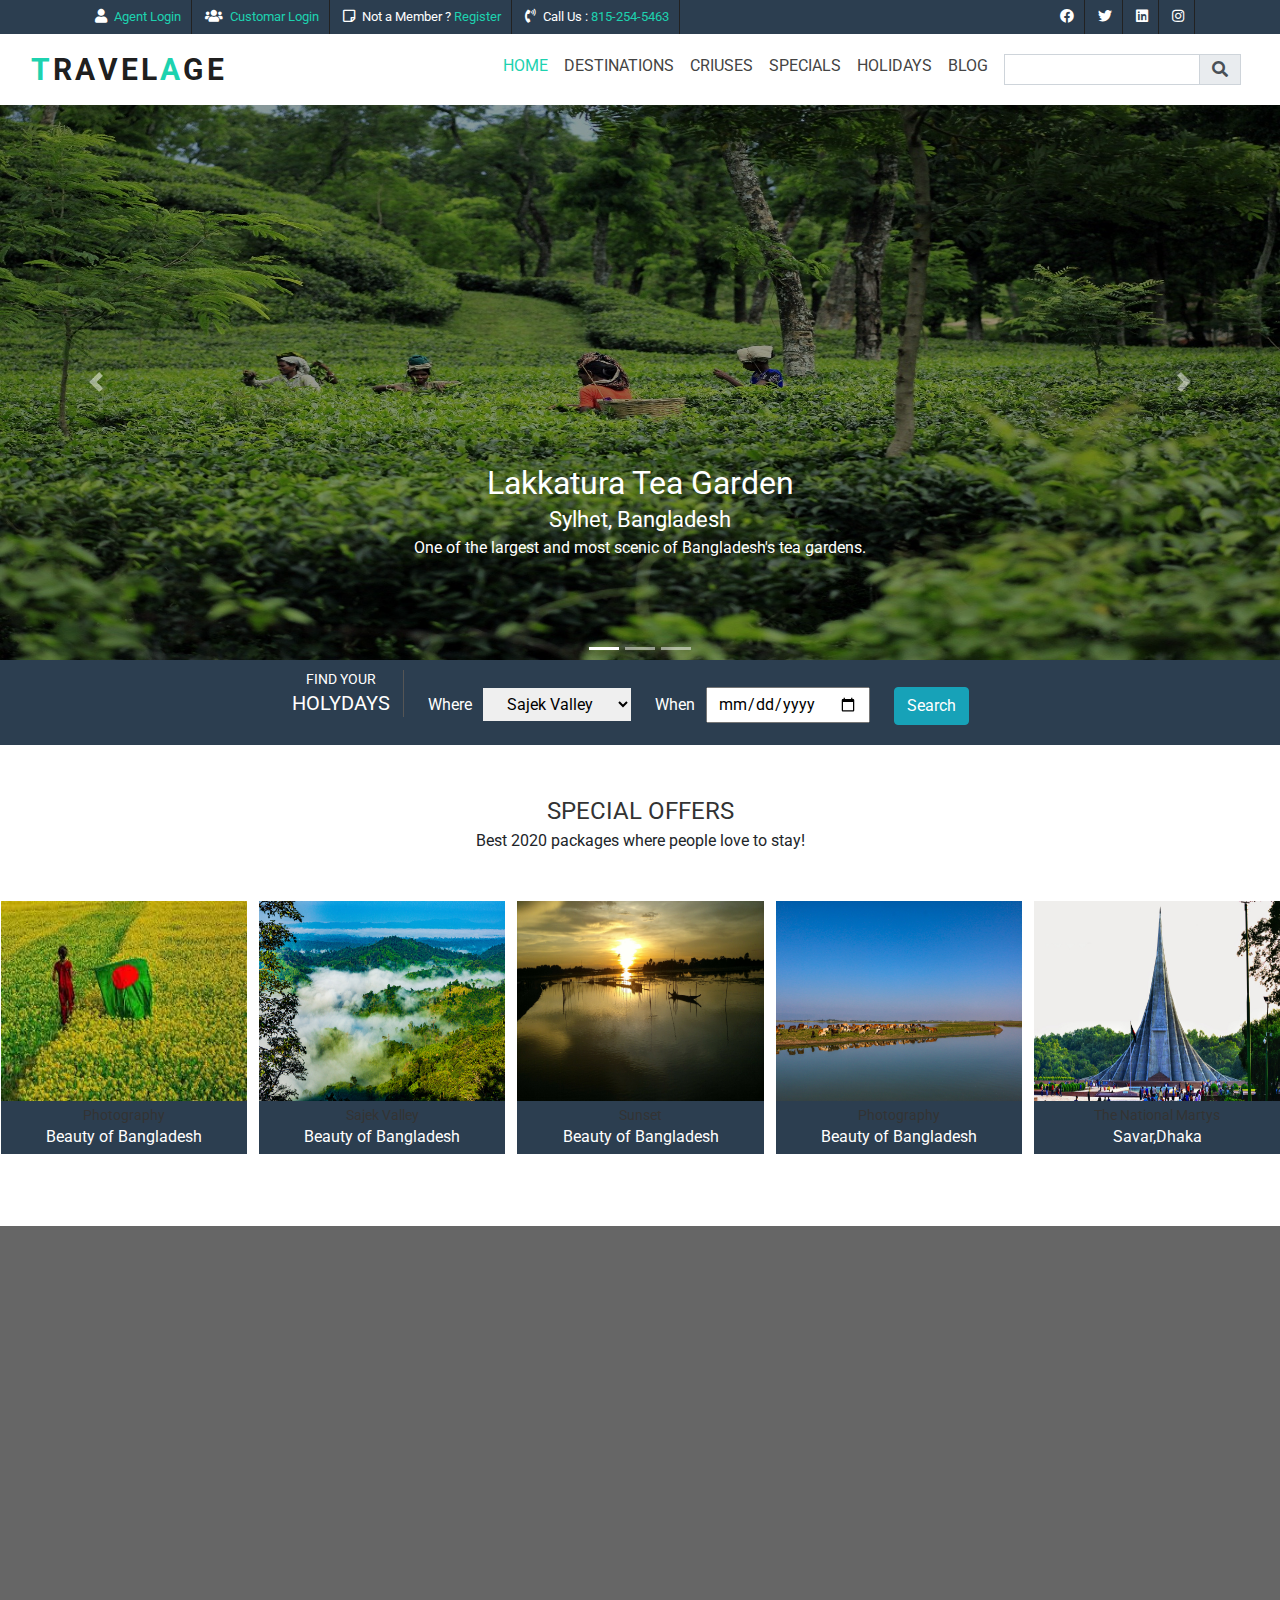
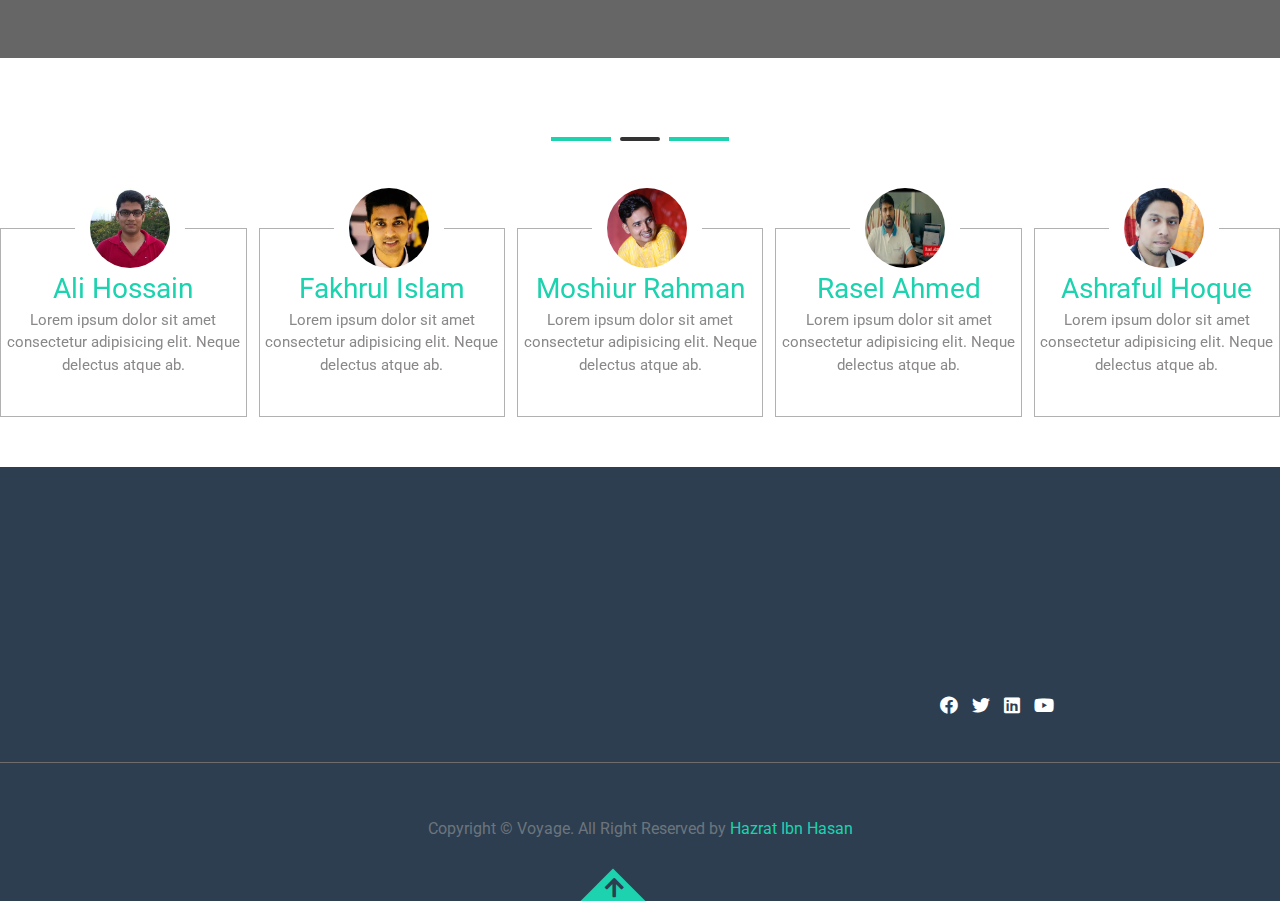
<file: index.html>
<!DOCTYPE html>
<html lang="en">

<head>
    <meta charset="UTF-8">
    <meta name="viewport" content="width=device-width, initial-scale=1.0">
    <title>Travel & Tourism</title>
    <link rel="shortcut icon" href="favicon.ico" type="image/x-icon">
    <link href="https://fonts.googleapis.com/css2?family=Roboto:wght@300;400;500;700;900&display=swap" rel="stylesheet">
    <link rel="stylesheet" href="css/all.min.css">
    <link rel="stylesheet" href="css/animate.css">
    <link rel="stylesheet" href="css/owl.carousel.min.css">
    <link rel="stylesheet" href="css/slick.css">
    <link rel="stylesheet" href="css/bootstrap.min.css">
    <link rel="stylesheet" href="font/flaticon.css">
    <link rel="stylesheet" href="css/uikit.min.css">
    <link rel="stylesheet" href="css/uikit-rtl.min.css">
    <link rel="stylesheet" href="css/style.css">
    <link rel="stylesheet" href="responsive.css">

</head>

<body>
    <header>
        <div class="container">
            <div class="row">
                <div class="col-12">
                    <div class="header-contact">

                        <ul class="wow slideInDown">
                            <li><a href="#"><i class="fas fa-user"></i> Agent Login</a></li>
                            <li><a href="#"><i class="fas fa-users"></i> Customar Login</a></li>
                            <li><i class="far fa-sticky-note"></i> Not a Member ? <a href="#">Register</a> </li>
                            <li><i class="fas fa-phone-volume"></i> Call Us : <a href="#">815-254-5463</a></li>
                        </ul>

                    </div>
                    <div class="header-icon">
                        <ul class="text-right wow slideInDown">
                            <li><a href="#"><i class="fab fa-facebook"></i></a></li>
                            <li><a href="#"><i class="fab fa-twitter"></i></a></li>
                            <li><a href="#"><i class="fab fa-linkedin"></i></a></li>
                            <li><a href="#"><i class="fab fa-instagram"></i></a></li>
                        </ul>
                    </div>
                </div>
            </div>
        </div>
    </header>

    <nav class="navbar navbar-light navbar-expand-lg">
        <div class="container-fluid">
            <a class="navbar-brand" href="#"><span>T</span>RAVEL<span>A</span>GE</a>
            <button class="navbar-toggler" data-toggle="collapse" data-target="#my-nav"><span
                    class="navbar-toggler-icon"></span></button>

            <div class="collapse navbar-collapse" id="my-nav">
                <ul class="navbar-nav ml-auto">
                    <li class="nav-item"><a class="nav-link" href="#">HOME</a></li>
                    <li class="nav-item"><a class="nav-link" href="#">DESTINATIONS</a></li>
                    <li class="nav-item"><a class="nav-link" href="#">CRIUSES</a></li>
                    <li class="nav-item"><a class="nav-link" href="#">SPECIALS</a></li>
                    <li class="nav-item"><a class="nav-link" href="#">HOLIDAYS</a></li>
                    <li class="nav-item"><a class="nav-link" href="#">BLOG</a></li>
                    <li class="nav-item"><a class="nav-link" href="#">
                            <div class="input-group">
                                <input class="form-control form-control-sm d-md-non" type="search">
                                <div class="input-group-append">

                                    <span class="input-group-text">
                                        <i class="fa fa-search"></i>
                                    </span>

                                </div>
                            </div>
                        </a></li>
                </ul>
            </div>
        </div>
    </nav>




    <div id="carouselExampleIndicators" class="carousel slide" data-ride="carousel">
        <ol class="carousel-indicators">
            <li data-target="#carouselExampleIndicators" data-slide-to="0" class="active"></li>
            <li data-target="#carouselExampleIndicators" data-slide-to="1"></li>
            <li data-target="#carouselExampleIndicators" data-slide-to="2"></li>
        </ol>
        <div class="carousel-inner">
            <div class="carousel-item active">
                <img class="d-block w-100" src="img/slider1.jpg" alt="First slide">
                <div class="overlay"></div>
                <div class="carousel-caption d-none d-md-block">
                    <h2>Lakkatura Tea Garden</h2>
                    <h5>Sylhet, Bangladesh</h5>
                    <p>One of the largest and most scenic of Bangladesh's tea gardens. </p>
                </div>

            </div>
            <div class="carousel-item">
                <img class="d-block w-100" src="img/slider2.jpg" alt="Second slide">
                <div class="overlay"></div>
                <div class="carousel-caption d-none d-md-block">
                    <h2>Sajek Valley</h2>
                    <h5> Rangamati, Bangladesh</h5>
                    <p> Love nature dressing with cloud.
                        A wonderful pastime of nature.There is no word that describes the beauty of SajekValley. The
                        Dense forest,mountains,grasslands,hilly areas have created an undefined beauty. </p>
                </div>

            </div>
            <div class="carousel-item">
                <img class="d-block w-100" src="img/slider3.jpg" alt="Third slide">
                <div class="overlay"></div>
                <div class="carousel-caption d-none d-md-block">
                    <h2>Bichnakandi</h2>
                    <h5>Sylhet, Bangladesh</h5>
                    <p>Bichnakandi is as like Jaflong,It's a stone quarry. However, due to unregulated stone lifting,
                        the beauty of Jaflong is ruined today, but Bichnakandi has kept her youth alive. </p>
                </div>

            </div>
            <div class="carousel-item">
                <img class="d-block w-100" src="img/slider4.jpg" alt="Fourth slide">
                <div class="overlay"></div>
                <div class="carousel-caption d-none d-md-block">
                    <h2>Sunderban</h2>
                    <h5>Bagerhat,Bangladesh</h5>
                    <p> The Sundarbans is the largest single block of tidal halophytic mangrove forest in the world.
                    </p>
                </div>

            </div>
        </div>
        <a class="carousel-control-prev" href="#carouselExampleIndicators" role="button" data-slide="prev">
            <span class="carousel-control-prev-icon" aria-hidden="true"></span>
            <span class="sr-only">Previous</span>
        </a>
        <a class="carousel-control-next" href="#carouselExampleIndicators" role="button" data-slide="next">
            <span class="carousel-control-next-icon" aria-hidden="true"></span>
            <span class="sr-only">Next</span>
        </a>
    </div>


    <section class="section-time">
        <div class="container">
            <div class="row">
                <div class="col-12">
                    <ul>
                        <li class="ffff">
                            <h6>FIND YOUR</h6>
                            <h4>HOLYDAYS</h4>
                        </li>
                        <li>
                            <label for="aaaa">Where</label>
                            <select name="place" id="aaaa">
                                <option value="place">Sunderban</option>
                                <option value="place">Saint Martin</option>
                                <option value="place">Cox's Bazar</option>
                                <option value="place">Bandarban</option>
                                <option value="place">Sylhet</option>
                                <option value="place">Bisanakandi</option>
                                <option value="place" selected>Sajek Valley</option>
                            </select>
                        </li>
                        <li>
                            <label for="bbbb">When</label>
                            <input class="" type="date" name="" id="bbbb">
                        </li>
                        <li>
                            <a class="btn btn-info" href="#">Search</a>
                        </li>
                    </ul>
                </div>
            </div>
        </div>
    </section>

    <section class="section-offer">
        <div class="container">
            <div class="row">
                <div class="col-12 text-center">
                    <div class="section-title">
                        <h3 class="wow slideInLeft">SPECIAL OFFERS</h3>
                        <p class="wow slideInRight">Best 2020 packages where people love to stay!</p>
                    </div>
                </div>
            </div>
        </div>


        <div class="owl-carousel owl-theme py-5">
            <div class="single-carousel">
                <img src="img/bangladesh-242450_1920.jpg" alt="">
                <div class="carousel-text">
                    <h6>Sunset</h6>
                    <p>Beauty of Bangladesh</p>
                </div>
            </div>

            <div class="single-carousel">
                <img src="img/blue-sky-3659106_1920.jpg" alt="">
                <div class="carousel-text">
                    <h6>Photography</h6>
                    <p>Beauty of Bangladesh</p>
                </div>
            </div>

            <div class="single-carousel">
                <img src="img/national-martys-4087688_1920.jpg" alt="">
                <div class="carousel-text">
                    <h6>The National Martys</h6>
                    <p>Savar,Dhaka</p>
                </div>
            </div>

            <div class="single-carousel">
                <img src="img/national-parliament-of-bangladesh-4573350_1920.jpg" alt="">
                <div class="carousel-text">
                    <h6>The National Parliament</h6>
                    <p>Dhaka,Bangladesh</p>
                </div>
            </div>

            <div class="single-carousel">
                <img src="img/saint-martin-5122126_1920.jpg" alt="">
                <div class="carousel-text">
                    <h6>Saint Martin</h6>
                    <p>Cox's Bazar,Bangladesh</p>
                </div>
            </div>

            <div class="single-carousel">
                <img src="img/2.jpg" alt="">
                <div class="carousel-text">
                    <h6>Photography</h6>
                    <p>Beauty of Bangladesh</p>
                </div>
            </div>
            <div class="single-carousel">
                <img src="img/3.jpg" alt="">
                <div class="carousel-text">
                    <h6>Photography</h6>
                    <p>Beauty of Bangladesh</p>
                </div>
            </div>
            <div class="single-carousel">
                <img src="img/5.jpg" alt="">
                <div class="carousel-text">
                    <h6>Photography</h6>
                    <p>Beauty of Bangladesh</p>
                </div>
            </div>
            <div class="single-carousel">
                <img src="img/6.jpg" alt="">
                <div class="carousel-text">
                    <h6>Photography</h6>
                    <p>Beauty of Bangladesh</p>
                </div>
            </div>
            <div class="single-carousel">
                <img src="img/7.jpg" alt="">
                <div class="carousel-text">
                    <h6>Photography</h6>
                    <p>Beauty of Bangladesh</p>
                </div>
            </div>
            <div class="single-carousel">
                <img src="img/8.jpg" alt="">
                <div class="carousel-text">
                    <h6>Photography</h6>
                    <p>Beauty of Bangladesh</p>
                </div>
            </div>


            <div class="single-carousel">
                <img src="img/slider2.jpg" alt="">
                <div class="carousel-text">
                    <h6>Sajek Valley</h6>
                    <p>Beauty of Bangladesh</p>
                </div>
            </div>
        </div>

    </section>

    <section class="section-holy section-bg">
        <div class="overlay2"></div>
        <div class="container">
            <div class="row">
                <div class="col-12">
                    <div class="holy-title  wow slideInDown">
                        <p>get explore your dream to travel in Bangladesh!</p>
                        <h3 class="pt-2 text-light">HOLIDAYS TYPE</h3>
                    </div>
                </div>
            </div>
            <div class="row">
                <div class="col-12">
                    <ul>
                        <li class=" wow slideInLeft"><span class="flaticon-ship"></span>
                            <p>Cruise</p>
                        </li>
                        <li class=" wow slideInLeft"><span class="flaticon-hotel"></span>
                            <p>City Breaks</p>
                        </li>
                        <li class="wow bounceInUp"><span class="flaticon-share"></span>
                            <p>Honeymoon</p>
                        </li>
                        <li class="wow bounceInUp"><span class="flaticon-mountain"></span>
                            <p>Adventure</p>
                        </li>
                        <li class=" wow slideInRight"><span class="flaticon-park"></span>
                            <p>Safari</p>
                        </li>
                        <li class=" wow slideInRight"><span class="flaticon-sunbed"></span>
                            <p>Beach</p>
                        </li>
                    </ul>
                </div>
            </div>
        </div>
    </section>


    <section class="happy-clients">
        <div class="container">
            <div class="row">
                <div class="col-12 text-center">
                    <div class="section-title wow slideInDown">
                        <h3>Our Happy Clients</h3>
                    </div>
                    <div class="section-border">
                        <span></span>
                        <span class="black-border"></span>
                        <span></span>
                    </div>
                </div>
            </div>
        </div>
        </div>
    </section>


<section class="testimonial">
    <div class="owl-carousel owl-theme">
        <div class="single-carousel2">
            <img class="img-fluid rounded-circle" src="img/Moshiur.jpg" alt="">
            <div class="carousel-text2">
                <h4>Moshiur Rahman</h4>
                <p>Lorem ipsum dolor sit amet consectetur adipisicing elit. Neque delectus atque ab.</p>
            </div>
        </div>

        <div class="single-carousel2">
            <img class="img-fluid rounded-circle" src="img/rasel.jpg" alt="">
            <div class="carousel-text2">
                <h4>Rasel Ahmed</h4>
                <p>Lorem ipsum dolor sit amet consectetur adipisicing elit. Neque delectus atque ab.</p>
            </div>
        </div>
        <div class="single-carousel2">
            <img class="img-fluid rounded-circle" src="img/ashraful.jpg" alt="">
            <div class="carousel-text2">
                <h4>Ashraful Hoque</h4>
                <p>Lorem ipsum dolor sit amet consectetur adipisicing elit. Neque delectus atque ab.</p>
            </div>
        </div>
        <div class="single-carousel2">
            <img class="img-fluid rounded-circle" src="img/Ali.jpg" alt="">
            <div class="carousel-text2">
                <h4>Ali Hossain</h4>
                <p>Lorem ipsum dolor sit amet consectetur adipisicing elit. Neque delectus atque ab.</p>
            </div>
        </div>

        <div class="single-carousel2">
            <img class="img-fluid rounded-circle" src="img/fakhrul.jpg" alt="">
            <div class="carousel-text2">
                <h4>Fakhrul Islam</h4>
                <p>Lorem ipsum dolor sit amet consectetur adipisicing elit. Neque delectus atque ab.</p>
            </div>
        </div>
    </div>
</section>

    <section class="info-bar">
        <div class="container">
            <div class="row">
                <div class="col-md-3">
                    <div class="footer-content wow slideInLeft">
                        <h3 class="footer-content-title">Newsletter</h3>
                        <p>Lorem ipsum dolor sit amet consectetur adipisicing elit. Ipsam, culpa nostrum. Accusantium
                          natur.
                        </p>
                        <div class="input-group">
                            <input class="form-control" placeholder="Subscribe" type="email" name="" id="">
                            <div class="input-group-append">
                                <span class="input-append-text">
                                    <a class="btn btn-info" href="#">GO</a>
                                </span>
                            </div>
                        </div>
                    </div>
                </div>
                <div class="col-md-3">
                    <div class="footer-content wow slideInLeft">
                        <h3 class="footer-content-title">Latest News</h3>
                        <div class="d-flex d-row">
                            <div class="content-img"><img class="img-fluid" src="img/bangladesh-242450_1920.jpg" alt="">
                            </div>
                            <p>Postformat Gallery: Multiple images <br>
                                <span>October 21,2019-3:30 pm</span>
                            </p>
                            
                        </div>
                        <div class="d-flex d-row">
                            <div class="content-img"><img class="img-fluid" src="img/blue-sky-3659106_1920.jpg" alt="">
                            </div>
                            <p>Snowboarding is fun! <br>
                                <span class="">December 21,2019-10:30 am</span>
                            </p>
                        
                        </div>
                    </div>
                </div>
                <div class="col-md-3">
                    <div class="footer-content wow slideInRight">
                        <h3 class="footer-content-title">Tags</h3>
                        <ul>
                            <li><a href="#">Agent Login</a></li>
                            <li><a href="#">Customer Login</a></li>
                            <li><a href="#">Not a Member?</a></li>
                            <li><a href="#">Contact</a></li>
                            <li><a href="#">New Horizons</a></li>
                            <li><a href="#">Lanscape</a></li>
                            <li><a href="#">Tags</a></li>
                            <li><a href="#">Nice</a></li>
                            <li><a href="#">Some</a></li>
                            <li><a href="#">Portrait</a></li>
                        </ul>
                    </div>
                </div>
                <div class="col-md-3">
                    <div class="footer-content wow slideInRight" id="address-content">
                        <h3 class="footer-content-title">Address</h3>
                        <div class="d-flex d-row">
                            <div><i class="fa fa-map"></i></div>
                            <div>
                                <p>Dhaka,Bangladesh</p>
                            </div>
                        </div>
                        <div class="d-flex d-row">
                            <div><i class="fa fa-phone"></i></div>
                            <div>
                                <p>+8801983578797</p>
                                <p>+8801637537320</p>
                            </div>
                        </div>
                        <div class="d-flex d-row">
                            <div><i class="fa fa-envelope"></i></div>
                            <div>
                                <p><span>E-mail :</span> hihasan@live.com</p>
                            </div>
                        </div>

                    </div>
                    <div class="footer-social-icon">
                        <ul>
                            <li><a href="#"><i class="fab fa-facebook"></i></a></li>
                            <li><a href="#"><i class="fab fa-twitter"></i></a></li>
                            <li><a href="#"><i class="fab fa-linkedin"></i></a></li>
                            <li><a href="#"><i class="fab fa-youtube"></i></a></li>
                        </ul>
                    </div>
                </div>
            </div>
        </section>
        <footer>
            <div class="container">
                <div class="row">
                    <div class="col-12 text-center">
                        <div class="short-up">
                            <ul class=" wow slideInDown">
                                <li><a href="#">Home</a></li>
                                <li> :: <a href="#">Destinations</a></li>
                                <li> :: <a href="#">Cruises</a></li>
                                <li> :: <a href="#">Specials</a></li>
                                <li> :: <a href="#">Holidays</a></li>
                                <li> :: <a href="#">Blog</a></li>
                                <li> :: <a href="#">Contact Us</a></li>
                            </ul>
                            <p class="text-muted">Copyright &COPY; Voyage. All Right Reserved by <a href="#">Hazrat Ibn Hasan</a></p>
                            <div class="totop"><i class="fa fa-arrow-left"></i></div>
                        </div>
                        
                    </div>
                </div>
            </div>
        </footer>




    <script src="js/jquery-3.4.1.min.js"></script>
    <script src="js/wow.min.js"></script>
    <script src="js/owl.carousel.min.js"></script>
    <script src="js/slick.min.js"></script>
    <script src="js/parallax.min.js"></script>
    <script src="js/bootstrap.min.js"></script>
    <script src="js/uikit.min.js"></script>
    <script src="js/uikit-icons.min.js"></script>
    <script src="js/popper.min.js"></script>
    <script src="js/index.js"></script>

</body>

</html>
</file>
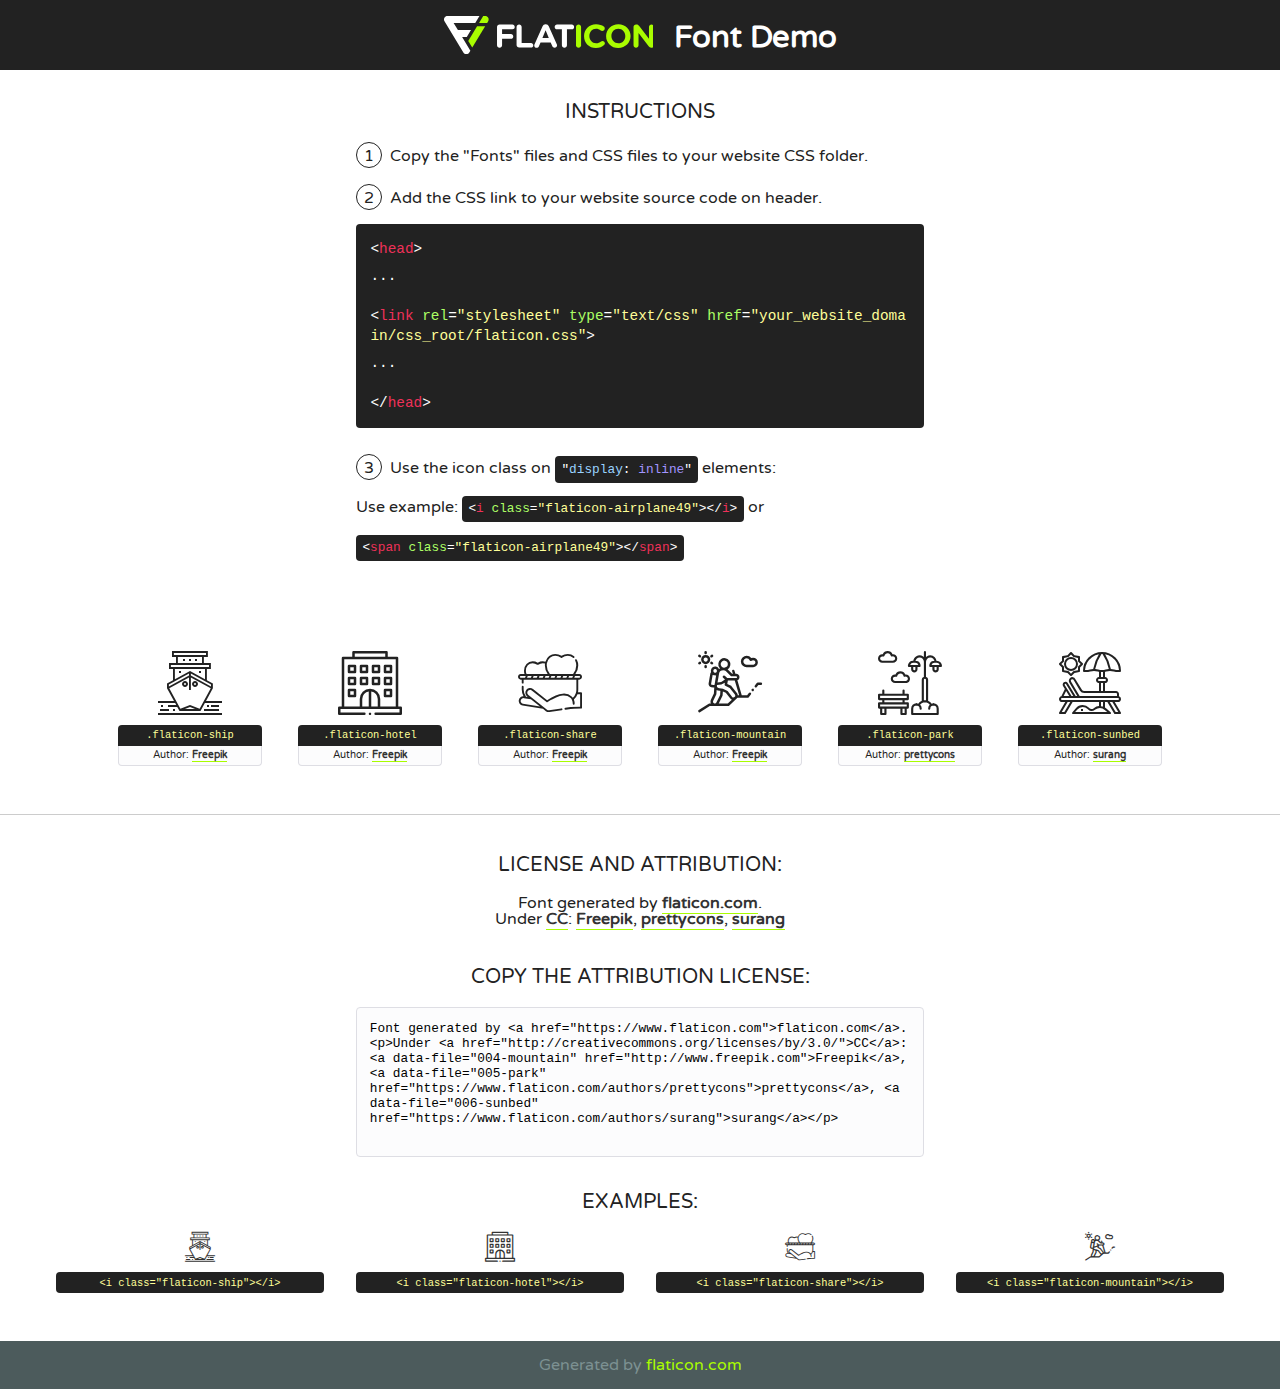
<file: font/flaticon.html>
<!DOCTYPE html>
<!--
  Flaticon icon font: Flaticon
  Creation date: 31/05/2020 04:51
-->
<html>
<!DOCTYPE html>
<html>

<head>
    <title>Flaticon WebFont</title>
    <link href="http://fonts.googleapis.com/css?family=Varela+Round" rel="stylesheet" type="text/css" />
    <link rel="stylesheet" type="text/css" href="flaticon.css">
    <meta charset="UTF-8">
    <style>
    html, body, div, span, applet, object, iframe,
    h1, h2, h3, h4, h5, h6, p, blockquote, pre,
    a, abbr, acronym, address, big, cite, code,
    del, dfn, em, img, ins, kbd, q, s, samp,
    small, strike, strong, sub, sup, tt, var,
    b, u, i, center,
    dl, dt, dd, ol, ul, li,
    fieldset, form, label, legend,
    table, caption, tbody, tfoot, thead, tr, th, td,
    article, aside, canvas, details, embed, 
    figure, figcaption, footer, header, hgroup, 
    menu, nav, output, ruby, section, summary,
    time, mark, audio, video {
        margin: 0;
        padding: 0;
        border: 0;
        font-size: 100%;
        font: inherit;
        vertical-align: baseline;
    }
    /* HTML5 display-role reset for older browsers */
    article, aside, details, figcaption, figure, 
    footer, header, hgroup, menu, nav, section {
        display: block;
    }
    body {
        line-height: 1;
    }
    ol, ul {
        list-style: none;
    }
    blockquote, q {
        quotes: none;
    }
    blockquote:before, blockquote:after,
    q:before, q:after {
        content: '';
        content: none;
    }
    table {
        border-collapse: collapse;
        border-spacing: 0;
    }
    body {
        font-family: 'Varela Round', Helvetica, Arial, sans-serif;
        font-size: 16px;
        color: #222;
    }
    a {
        color: #333;
        border-bottom: 1px solid #a9fd00;
        font-weight: bold;
        text-decoration: none;
    }
    * {
        -moz-box-sizing: border-box;
        -webkit-box-sizing: border-box;
        box-sizing: border-box;
        margin: 0;
        padding: 0;
    }
    [class^="flaticon-"]:before, [class*=" flaticon-"]:before, [class^="flaticon-"]:after, [class*=" flaticon-"]:after {
        font-family: Flaticon;
        font-size: 30px;
        font-style: normal;
        margin-left: 20px;
        color: #333;
    }
    .wrapper {
        max-width: 600px;
        margin: auto;
        padding: 0 1em;
    }
    .title {
        font-size: 1.25em;
        text-align: center;
        margin-bottom: 1em;
        text-transform: uppercase;
    }
    header {
        text-align: center;
        background-color: #222;
        color: #fff;
        padding: 1em;
    }
    header .logo {
        width: 210px;
        height: 38px;
        display: inline-block;
        vertical-align: middle;
        margin-right: 1em;
        border: none;
    }
    header strong {
        font-size: 1.95em;
        font-weight: bold;
        vertical-align: middle;
        margin-top: 5px;
        display: inline-block;
    }
    .demo {
        margin: 2em auto;
        line-height: 1.25em;
    }
    .demo ul li {
        margin-bottom: 1em;
    }
    .demo ul li .num {
        color: #222;
        border-radius: 20px;
        display: inline-block;
        width: 26px;
        padding: 3px;
        height: 26px;
        text-align: center;
        margin-right: 0.5em;
        border: 1px solid #222;
    }
    .demo ul li code {
        background-color: #222;
        border-radius: 4px;
        padding: 0.25em 0.5em;
        display: inline-block;
        color: #fff;
        font-family: Consolas,Monaco,Lucida Console,Liberation Mono,DejaVu Sans Mono,Bitstream Vera Sans Mono,Courier New, monospace;
        font-weight: lighter;
        margin-top: 1em;
        font-size: 0.8em;
        word-break: break-all;
    }
    .demo ul li code.big {
        padding: 1em;
        font-size: 0.9em;
    }
    .demo ul li code .red {
        color: #EF3159;
    }
    .demo ul li code .green {
        color: #ACFF65;
    }
    .demo ul li code .yellow {
        color: #FFFF99;
    }
    .demo ul li code .blue {
        color: #99D3FF;
    }
    .demo ul li code .purple {
        color: #A295FF;
    }
    .demo ul li code .dots {
        margin-top: 0.5em;
        display: block;
    }
    #glyphs {
        border-bottom: 1px solid #ccc;
        padding: 2em 0;
        text-align: center;
    }
    .glyph {
        display: inline-block;
        width: 9em;
        margin: 1em;
        text-align: center;
        vertical-align: top;
        background: #FFF;
    }
    .glyph .glyph-icon {
        padding: 10px;
        display: block;
        font-family:"Flaticon";
        font-size: 64px;
        line-height: 1;
    }
    .glyph .glyph-icon:before {
        font-size: 64px;
        color: #222;
        margin-left: 0;
    }
    .class-name {
        font-size: 0.65em;
        background-color: #222;
        color: #fff;
        border-radius: 4px 4px 0 0;
        padding: 0.5em;
        color: #FFFF99;
        font-family: Consolas,Monaco,Lucida Console,Liberation Mono,DejaVu Sans Mono,Bitstream Vera Sans Mono,Courier New, monospace;
    }
    .author-name {
        font-size: 0.6em;
        background-color: #fcfcfd;
        border: 1px solid #DEDEE4;
        border-top: 0;
        border-radius: 0 0 4px 4px;
        padding: 0.5em;
    }
    .class-name:last-child {
        font-size: 10px;
        color:#888;
    }
    .class-name:last-child a {
        font-size: 10px;
        color:#555;
    }
    .class-name:last-child a:hover {
        color:#a9fd00;
    }
    .glyph > input {
        display: block;
        width: 100px;
        margin: 5px auto;
        text-align: center;
        font-size: 12px;
        cursor: text;
    }
    .glyph > input.icon-input {
        font-family:"Flaticon";
        font-size: 16px;
        margin-bottom: 10px;
    }
    .attribution .title {
        margin-top: 2em;
    }
    .attribution textarea {
        background-color: #fcfcfd;
        padding: 1em;
        border: none;
        box-shadow: none;
        border: 1px solid #DEDEE4;
        border-radius: 4px;
        resize: none;
        width: 100%;
        height: 150px;
        font-size: 0.8em;
        font-family: Consolas,Monaco,Lucida Console,Liberation Mono,DejaVu Sans Mono,Bitstream Vera Sans Mono,Courier New, monospace;
        -webkit-appearance: none;
    }
    .iconsuse {
        margin: 2em auto;
        text-align: center;
        max-width: 1200px;
    }
    .iconsuse:after {
        content: '';
        display: table;
        clear: both;
    }
    .iconsuse .image {
        float: left;
        width: 25%;
        padding: 0 1em;
    }
    .iconsuse .image p {
        margin-bottom: 1em;
    }
    .iconsuse .image span {
        display: block;
        font-size: 0.65em;
        background-color: #222;
        color: #fff;
        border-radius: 4px;
        padding: 0.5em;
        color: #FFFF99;
        margin-top: 1em;
        font-family: Consolas,Monaco,Lucida Console,Liberation Mono,DejaVu Sans Mono,Bitstream Vera Sans Mono,Courier New, monospace;
    }
    #footer {
        text-align: center;
        background-color: #4C5B5C;
        color: #7c9192;
        padding: 1em;
    }
    #footer a {
        border: none;
        color: #a9fd00;
        font-weight: normal;
    }
    @media (max-width: 960px) {
        .iconsuse .image {
            width: 50%;
        }
    }
    @media (max-width: 560px) {
        .iconsuse .image {
            width: 100%;
        }
    }
    </style>
</head>

<body class="characters-off">

    <header>
        <a href="https://www.flaticon.com" target="_blank" class="logo">
            <svg version="1.1" xmlns="http://www.w3.org/2000/svg" xmlns:xlink="http://www.w3.org/1999/xlink" xmlns:a="http://ns.adobe.com/AdobeSVGViewerExtensions/3.0/" viewBox="0 0 560.875 102.036" enable-background="new 0 0 560.875 102.036" xml:space="preserve">
                <defs>
                </defs>
                <g>
                    <g class="letters">
                        <path fill="#ffffff" d="M141.596,29.675c0-3.777,2.985-6.767,6.764-6.767h34.438c3.426,0,6.15,2.728,6.15,6.15
                        c0,3.43-2.724,6.149-6.15,6.149h-27.674v13.091h23.719c3.429,0,6.151,2.724,6.151,6.15c0,3.43-2.723,6.149-6.151,6.149h-23.719
                        v17.574c0,3.773-2.986,6.761-6.764,6.761c-3.779,0-6.764-2.989-6.764-6.761V29.675z"></path>
                        <path fill="#ffffff" d="M193.844,29.149c0-3.781,2.985-6.767,6.764-6.767c3.776,0,6.763,2.985,6.763,6.767v42.957h25.039
                        c3.426,0,6.149,2.726,6.149,6.153c0,3.425-2.723,6.15-6.149,6.15h-31.802c-3.779,0-6.764-2.986-6.764-6.768V29.149z"></path>
                        <path fill="#ffffff" d="M241.891,75.71l21.438-48.407c1.492-3.341,4.215-5.357,7.906-5.357h0.792
                        c3.686,0,6.323,2.017,7.815,5.357l21.439,48.407c0.436,0.967,0.701,1.845,0.701,2.723c0,3.602-2.809,6.501-6.414,6.501
                        c-3.161,0-5.269-1.845-6.499-4.655l-4.132-9.661h-27.059l-4.301,10.102c-1.144,2.631-3.426,4.214-6.237,4.214
                        c-3.517,0-6.24-2.81-6.24-6.325C241.1,77.64,241.451,76.677,241.891,75.71z M279.932,58.666l-8.521-20.297l-8.526,20.297H279.932
                        z"></path>
                        <path fill="#ffffff" d="M314.864,35.387H301.86c-3.429,0-6.239-2.813-6.239-6.238c0-3.429,2.811-6.24,6.239-6.24h39.533
                        c3.426,0,6.237,2.811,6.237,6.24c0,3.425-2.811,6.238-6.237,6.238h-13.001v42.785c0,3.773-2.99,6.761-6.764,6.761
                        c-3.779,0-6.764-2.989-6.764-6.761V35.387z"></path>
                        <path fill="#A9FD00" d="M352.615,29.149c0-3.781,2.985-6.767,6.767-6.767c3.774,0,6.761,2.985,6.761,6.767v49.024
                        c0,3.773-2.987,6.761-6.761,6.761c-3.781,0-6.767-2.989-6.767-6.761V29.149z"></path>
                        <path fill="#A9FD00" d="M374.132,53.836v-0.179c0-17.481,13.178-31.801,32.065-31.801c9.22,0,15.459,2.458,20.557,6.238
                        c1.402,1.054,2.637,2.985,2.637,5.357c0,3.692-2.985,6.59-6.681,6.59c-1.845,0-3.071-0.702-4.044-1.319
                        c-3.776-2.813-7.729-4.393-12.562-4.393c-10.364,0-17.831,8.611-17.831,19.154v0.173c0,10.542,7.291,19.329,17.831,19.329
                        c5.715,0,9.492-1.756,13.359-4.834c1.049-0.874,2.458-1.491,4.039-1.491c3.429,0,6.325,2.813,6.325,6.236
                        c0,2.106-1.056,3.78-2.282,4.834c-5.539,4.834-12.036,7.733-21.878,7.733C387.572,85.464,374.132,71.493,374.132,53.836z"></path>
                        <path fill="#A9FD00" d="M433.009,53.836v-0.179c0-17.481,13.79-31.801,32.766-31.801c18.981,0,32.592,14.143,32.592,31.628v0.173
                        c0,17.483-13.785,31.807-32.769,31.807C446.625,85.464,433.009,71.32,433.009,53.836z M484.224,53.836v-0.179
                        c0-10.539-7.725-19.326-18.626-19.326c-10.893,0-18.449,8.611-18.449,19.154v0.173c0,10.542,7.73,19.329,18.626,19.329
                        C476.676,72.986,484.224,64.378,484.224,53.836z"></path>
                        <path fill="#A9FD00" d="M506.233,29.321c0-3.774,2.99-6.763,6.767-6.763h1.401c3.252,0,5.183,1.583,7.029,3.953l26.093,34.265
                        V29.059c0-3.692,2.99-6.677,6.681-6.677c3.683,0,6.671,2.985,6.671,6.677v48.934c0,3.78-2.987,6.765-6.764,6.765h-0.436
                        c-3.257,0-5.188-1.581-7.034-3.953l-27.056-35.492v32.944c0,3.687-2.985,6.676-6.678,6.676c-3.683,0-6.673-2.989-6.673-6.676
                        V29.321z"></path>
                    </g>
                    <g class="insignia">
                        <path fill="#ffffff" d="M48.372,56.137h12.517l11.156-18.537H37.186L25.688,18.539h57.825L94.668,0H9.271
                        C5.925,0,2.842,1.801,1.198,4.716c-1.644,2.907-1.593,6.482,0.134,9.343l50.38,83.501c1.678,2.781,4.689,4.476,7.938,4.476
                        c3.246,0,6.257-1.695,7.935-4.476l2.898-4.804L48.372,56.137z"></path>
                        <g class="i">
                            <path fill="#A9FD00" d="M93.575,18.539h0.031v0.004l21.652,0.004l2.705-4.488c1.727-2.861,1.778-6.436,0.133-9.343
                            C116.454,1.801,113.371,0,110.026,0h-5.294L93.575,18.539z"></path>
                            <polygon fill="#A9FD00" points="88.291,27.356 64.725,66.486 75.519,84.404 109.942,27.356"></polygon>
                        </g>
                    </g>
                </g>
            </svg>
        </a>
        <strong>Font Demo</strong>
    </header>


    <section class="demo wrapper">

        <p class="title">Instructions</p>

        <ul>
            <li>
                <span class="num">1</span>Copy the "Fonts" files and CSS files to your website CSS folder.
            </li>
            <li>
                <span class="num">2</span>Add the CSS link to your website source code on header.
                <code class="big">
                    &lt;<span class="red">head</span>&gt;
                    <br/><span class="dots">...</span>
                    <br/>&lt;<span class="red">link</span> <span class="green">rel</span>=<span class="yellow">"stylesheet"</span> <span class="green">type</span>=<span class="yellow">"text/css"</span> <span class="green">href</span>=<span class="yellow">"your_website_domain/css_root/flaticon.css"</span>&gt;
                    <br/><span class="dots">...</span>
                    <br/>&lt;/<span class="red">head</span>&gt;
                </code>
            </li>

            <li>
                <p>
                    <span class="num">3</span>Use the icon class on <code>"<span class="blue">display</span>:<span class="purple"> inline</span>"</code> elements:
                    <br />
                    Use example: <code>&lt;<span class="red">i</span> <span class="green">class</span>=<span class="yellow">&quot;flaticon-airplane49&quot;</span>&gt;&lt;/<span class="red">i</span>&gt;</code> or <code>&lt;<span class="red">span</span> <span class="green">class</span>=<span class="yellow">&quot;flaticon-airplane49&quot;</span>&gt;&lt;/<span class="red">span</span>&gt;</code>
            </li>
        </ul>

    </section>




   <section id="glyphs">          
    
      
        <div class="glyph"><div class="glyph-icon flaticon-ship"></div>
            <div class="class-name">.flaticon-ship</div>
            <div class="author-name">Author: <a data-file="001-ship" href="http://www.freepik.com">Freepik</a> </div> 
        </div>        
        
        <div class="glyph"><div class="glyph-icon flaticon-hotel"></div>
            <div class="class-name">.flaticon-hotel</div>
            <div class="author-name">Author: <a data-file="002-hotel" href="http://www.freepik.com">Freepik</a> </div> 
        </div>        
        
        <div class="glyph"><div class="glyph-icon flaticon-share"></div>
            <div class="class-name">.flaticon-share</div>
            <div class="author-name">Author: <a data-file="003-share" href="http://www.freepik.com">Freepik</a> </div> 
        </div>        
        
        <div class="glyph"><div class="glyph-icon flaticon-mountain"></div>
            <div class="class-name">.flaticon-mountain</div>
            <div class="author-name">Author: <a data-file="004-mountain" href="http://www.freepik.com">Freepik</a> </div> 
        </div>        
        
        <div class="glyph"><div class="glyph-icon flaticon-park"></div>
            <div class="class-name">.flaticon-park</div>
            <div class="author-name">Author: <a data-file="005-park" href="https://www.flaticon.com/authors/prettycons">prettycons</a> </div> 
        </div>        
        
        <div class="glyph"><div class="glyph-icon flaticon-sunbed"></div>
            <div class="class-name">.flaticon-sunbed</div>
            <div class="author-name">Author: <a data-file="006-sunbed" href="https://www.flaticon.com/authors/surang">surang</a> </div> 
        </div>        
        

    </section>



    <section class="attribution wrapper"   style="text-align:center;">

      <div class="title">License and attribution:</div><div class="attrDiv">Font generated by <a href="https://www.flaticon.com">flaticon.com</a>. <div><p>Under <a href="http://creativecommons.org/licenses/by/3.0/">CC</a>: <a data-file="004-mountain" href="http://www.freepik.com">Freepik</a>, <a data-file="005-park" href="https://www.flaticon.com/authors/prettycons">prettycons</a>, <a data-file="006-sunbed" href="https://www.flaticon.com/authors/surang">surang</a></p>  </div>
      </div>
      <div class="title">Copy the Attribution License:</div>

    <textarea onclick="this.focus();this.select();">Font generated by &lt;a href=&quot;https://www.flaticon.com&quot;&gt;flaticon.com&lt;/a&gt;. <p>Under <a href="http://creativecommons.org/licenses/by/3.0/">CC</a>: <a data-file="004-mountain" href="http://www.freepik.com">Freepik</a>, <a data-file="005-park" href="https://www.flaticon.com/authors/prettycons">prettycons</a>, <a data-file="006-sunbed" href="https://www.flaticon.com/authors/surang">surang</a></p>  
     </textarea>

    </section>

    <section class="iconsuse">

          <div class="title">Examples:</div>            
             
            <div class="image">
                <p>
                    <i class="glyph-icon flaticon-ship"></i> 
                    <span>&lt;i class=&quot;flaticon-ship&quot;&gt;&lt;/i&gt;</span>
                </p>
            </div>
            
            <div class="image">
                <p>
                    <i class="glyph-icon flaticon-hotel"></i> 
                    <span>&lt;i class=&quot;flaticon-hotel&quot;&gt;&lt;/i&gt;</span>
                </p>
            </div>
            
            <div class="image">
                <p>
                    <i class="glyph-icon flaticon-share"></i> 
                    <span>&lt;i class=&quot;flaticon-share&quot;&gt;&lt;/i&gt;</span>
                </p>
            </div>
            
            <div class="image">
                <p>
                    <i class="glyph-icon flaticon-mountain"></i> 
                    <span>&lt;i class=&quot;flaticon-mountain&quot;&gt;&lt;/i&gt;</span>
                </p>
            </div>
                       
        </div>
                            
    </section>

<div id="footer">
    <div>Generated by <a href="https://www.flaticon.com">flaticon.com</a>
    </div>
</div>



</body>
</html>
</file>
<file: font/flaticon.css>
/*
  	Flaticon icon font: Flaticon
  	Creation date: 31/05/2020 04:51
  	*/

@font-face {
  font-family: "Flaticon";
  src: url("./Flaticon.eot");
  src: url("./Flaticon.eot?#iefix") format("embedded-opentype"),
       url("./Flaticon.woff2") format("woff2"),
       url("./Flaticon.woff") format("woff"),
       url("./Flaticon.ttf") format("truetype"),
       url("./Flaticon.svg#Flaticon") format("svg");
  font-weight: normal;
  font-style: normal;
}

@media screen and (-webkit-min-device-pixel-ratio:0) {
  @font-face {
    font-family: "Flaticon";
    src: url("./Flaticon.svg#Flaticon") format("svg");
  }
}

[class^="flaticon-"]:before, [class*=" flaticon-"]:before,
[class^="flaticon-"]:after, [class*=" flaticon-"]:after {   
  font-family: Flaticon;
        font-size: 20px;
font-style: normal;
margin-left: 20px;
}

.flaticon-ship:before { content: "\f100"; }
.flaticon-hotel:before { content: "\f101"; }
.flaticon-share:before { content: "\f102"; }
.flaticon-mountain:before { content: "\f103"; }
.flaticon-park:before { content: "\f104"; }
.flaticon-sunbed:before { content: "\f105"; }
</file>
<file: css/style.css>
body,
a,
img,
div,
span,
h1,
h2,
h3,
h4,
h5,
h6,
p,
header,
nav,
footer,
ul,
li,
ol {
  padding: 0;
  margin: 0; }

body {
  font-family: 'Roboto', sans-serif; }

header {
  background: #2c3e50;
  color: #fff;
  font-size: 13px;
  overflow: hidden; }

header i {
  font-size: 14px; }

header ul li {
  list-style: none;
  display: inline-block;
  padding: 7px 10px;
  border-right: 1px solid #222; }

.header-contact {
  float: left; }

.header-contact li i {
  margin-right: 4px; }

.header-contact a {
  color: #1dd2af; }

.header-contact i {
  color: #fff; }

.header-icon a {
  color: #fff; }

.header-icon i:hover {
  color: #1dd2af;
  transform: rotate(360deg);
  transition: .5s; }

.navbar-brand {
  font-size: 30px;
  font-weight: 700;
  letter-spacing: .2rem; }

.navbar-brand span {
  color: #1dd2af; }

.navbar .navbar-nav .nav-link {
  color: #444; }

.navbar .navbar-nav .nav-link:hover {
  color: #1dd2af; }

.navbar-light .nav-item:nth-child(1) .nav-link,
.navbar-nav .nav-item:nth-child(7) .nav-link {
  color: #1dd2af; }

.navbar-light .navbar-toggler {
  color: #fff;
  background: #f5f4f4; }

.navbar-light .navbar-toggler-icon {
  background-image: url("data:image/svg+xml,%3csvg xmlns='http://www.w3.org/2000/svg' width='30' height='30' viewBox='0 0 30 30'%3e%3cpath stroke='rgba(0, 0, 0,1)' stroke-linecap='round' stroke-miterlimit='10' stroke-width='2' d='M4 7h22M4 15h22M4 23h22'/%3e%3c/svg%3e"); }

.navbar .input-group-text {
  border-radius: 0; }

.navbar .form-control {
  border-radius: 0; }

.carousel-item {
  width: 100%;
  height: 555px;
  position: relative; }

.carousel-item img {
  width: 100%;
  height: 100%; }

.overlay {
  position: absolute;
  background: rgba(0, 0, 0, 0.4);
  height: 100%;
  bottom: 0px;
  width: 100%;
  left: 0;
  right: 0; }

.carousel-caption {
  margin-bottom: 60px; }

.carousel-caption h2 {
  color: #fff; }

.carousel-caption h5 {
  color: #fff;
  font-size: 22px; }

.section-time {
  text-align: center;
  background: #2c3e50;
  color: #fff;
  padding-top: 10px;
  padding-bottom: 20px; }

.section-time li {
  list-style: none;
  display: inline-block;
  margin-right: 20px; }

.section-time ul:nth-child(4) li {
  margin-right: 0px; }

.section-time .ffff {
  border-right: 1px solid #555;
  padding-right: 13px; }

.ffff h4, .ffff h6 {
  color: #fff; }

.section-time label {
  padding-right: 7px; }

.section-time input {
  padding: 3px 10px; }

.section-time select {
  padding: 6px 20px;
  border: none; }

.section-offer {
  padding: 50px 0px;
  padding-bottom: 0px; }

.single-carousel img {
  min-height: 200px; }

.single-carousel:hover img {
  padding-top: 10px;
  transition: .5s; }

.carousel-text {
  background: #2c3e50;
  color: #fff;
  text-align: center;
  padding: 5px 0px; }

.carousel-text h6 {
  font-size: 14px;
  font-weight: normal; }

.carousel-text p {
  font-size: 16px; }

.section-bg {
  background: url("../img/hhh.jpg");
  background-attachment: fixed;
  background-size: cover;
  background-position: center;
  text-align: center;
  padding-top: 70px;
  position: relative;
  color: #fff; }

.overlay2 {
  background: rgba(0, 0, 0, 0.6);
  height: 100%;
  width: 100%;
  position: absolute;
  top: 0;
  bottom: 0; }

.section-holy ul {
  padding: 60px 0px; }

.section-holy ul li:hover {
  color: #1dd2af;
  border: 2px solid #1dd2af; }

.section-holy li {
  list-style: none;
  display: inline-block;
  height: 130px;
  width: 130px;
  border: 2px solid #fff;
  border-radius: 50%;
  padding-right: 17px;
  margin: 10px; }

[class^="flaticon-"]::before, [class*=" flaticon-"]::before, [class^="flaticon-"]::after, [class*=" flaticon-"]::after {
  font-family: Flaticon;
  font-size: 80px;
  font-style: normal; }

.section-holy p {
  padding-top: 10px;
  margin-left: 18px; }

.section-holy ul li:hover p {
  color: #fff; }

.happy-clients {
  padding-top: 40px; }

.section-padding {
  padding: 60px 0px; }

.section-border {
  margin-top: -7px; }

.section-border span {
  background: #1dd2af;
  width: 60px;
  height: 4px;
  display: inline-block; }

.section-border .black-border {
  background: #333;
  width: 40px;
  height: 4px;
  margin: auto 5px;
  border-radius: 3px; }

.testimonial {
  padding-bottom: 50px; }

.single-carousel2 {
  padding-top: 80px;
  position: relative; }

.single-carousel2 img {
  min-height: 80px;
  max-width: 110px;
  position: absolute;
  top: 40px;
  left: 75px;
  background: #fff;
  padding: 0px 15px; }

.carousel-text2 {
  padding: 40px 0px;
  text-align: center;
  border: 1px solid #b1b1b1; }

.carousel-text2 h4 {
  font-size: 28px;
  color: #1dd2af; }

.carousel-text2 p {
  font-size: 15px;
  color: #8a8888; }

.info-bar {
  padding: 40px 0px;
  background: #2c3e50;
  color: #fff; }

.footer-content-title {
  font-size: 32px;
  color: #1dd2af;
  padding-bottom: 14px; }

.footer-content .form-control {
  border-radius: 0rem; }

.footer-content .btn {
  border-radius: 0rem; }

.footer-content .input-group {
  padding-top: 18px; }

.footer-content .btn:focus, .footer-content .form-control {
  box-shadow: none; }

.footer-content img {
  min-height: 50px;
  max-width: 60px; }

.footer-content span {
  color: #1dd2af;
  font-size: 14px; }

.d-flex p {
  margin-left: 10px; }

.d-flex {
  padding-bottom: 17px; }

.footer-content li {
  list-style: none;
  display: inline-block;
  border: 1px solid #fff;
  margin: 2px; }

.footer-content li a {
  text-decoration: none;
  margin-bottom: 2px;
  padding: 10px;
  color: #fff; }

.footer-content a:hover {
  color: #1dd2af; }

#address-content .d-flex {
  padding-bottom: 10px; }

.footer-social-icon {
  text-align: left; }

.footer-social-icon li {
  list-style: none;
  display: inline-block;
  margin-right: 10px; }

.footer-social-icon a {
  color: #fff;
  font-size: 18px; }

.footer-social-icon i:hover {
  color: #1dd2af;
  transform: rotate(360deg);
  transition: .7s; }

footer {
  background: #2c3e50;
  color: #fff;
  padding-top: 20px;
  padding-bottom: 60px;
  border-top: 1px solid #6d6b6b;
  position: relative;
  overflow: hidden; }

.short-up li {
  list-style: none;
  display: inline-block;
  margin-right: 5px; }

.short-up li a {
  margin-left: 5px;
  color: #fff;
  text-decoration: none; }

.short-up a:hover {
  color: #1dd2af; }

.short-up p {
  margin-top: 10px; }

.short-up p a {
  color: #1dd2af; }

.totop {
  position: absolute;
  height: 60px;
  width: 60px;
  background: #1dd2af;
  left: 45%;
  transform: rotate(45deg);
  margin-top: 40px;
  cursor: pointer; }

.totop i {
  color: #2c3e50;
  transform: rotate(45deg);
  padding-top: 0px;
  padding-left: 5px;
  display: table-cell;
  vertical-align: middle;
  font-size: 22px; }

/*# sourceMappingURL=style.css.map */
</file>
<file: responsive.css>
@media (max-width:680px){
    .carousel-item{
        height: 400px;
    }
}
</file>
